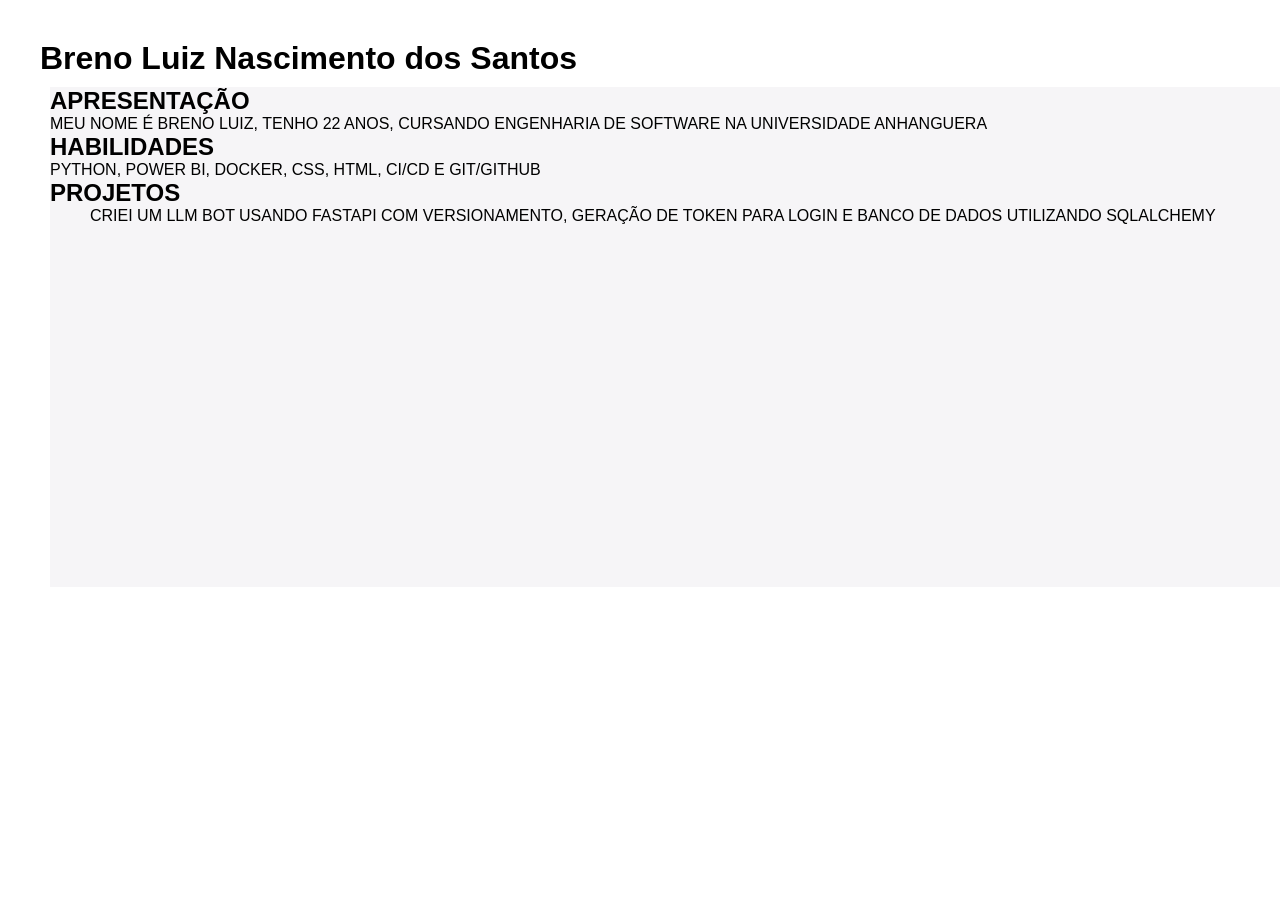
<file: Exercicios01/index.html>
<!DOCTYPE html>
<html lang="pt-BR"></html>
<head>
    <meta charset="UTF-8">
    <meta name = "viewport" content=" width = device-width,initial_scale = 1.0">
    <title>Exercicioaula01</title>
    <style>
        body{ font-family: Arial, Helvetica, sans-serif; margin: 40px;
        background-color: white;}
        h1 {color: black;}
        .card {background: white;padding: auto;
        border-collapse: collapse;margin-top: auto;}
        th,td {padding: 10px;border-bottom: 1px white; text-align: left;}
        th{background-color: azure;color: beige;}
    </style>
    <link rel = "stylesheet" href="style.css">
</head>

<body>
    <h1> Breno Luiz Nascimento dos Santos</h1>
    <div class = "minhadiv">
        <section>
        <h2>Apresentação</h2>

        <p>Meu nome é Breno Luiz, tenho 22 anos, cursando Engenharia de Software na Universidade Anhanguera</p>

        <h2>Habilidades</h2>

        <p>Python, Power BI, Docker, CSS, HTML, CI/CD e Git/Github</p>

        <h2>Projetos</h2>

        <ul>Criei um llm bot usando FastAPI com versionamento, geração de token para login e banco de dados utilizando sqlalchemy</ul>
        </section>
    </div>
</body>
</file>
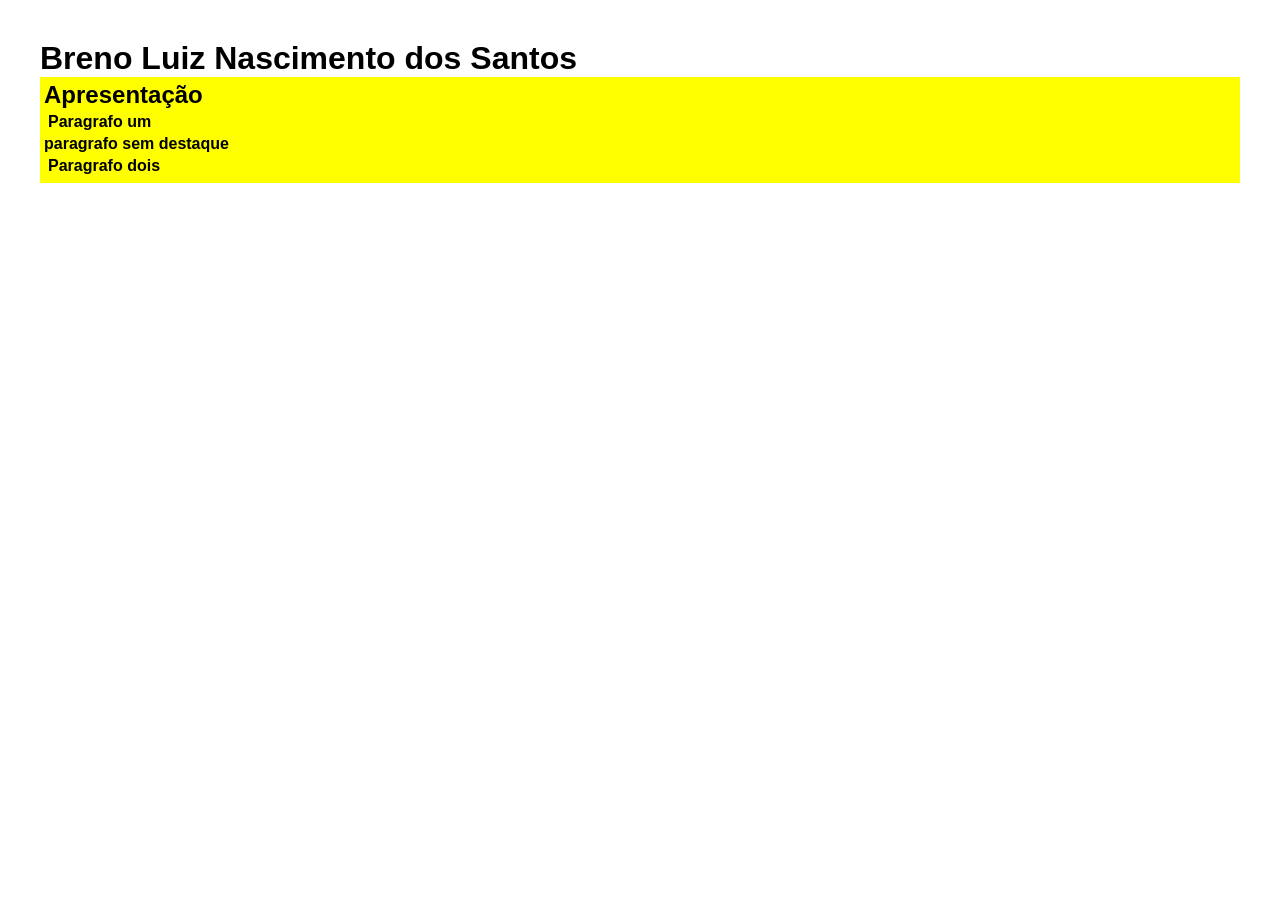
<file: Exercicios02/index.html>
<!DOCTYPE html>
<html lang="pt-BR"></html>
<head>
    <meta charset="UTF-8">
    <meta name = "viewport" content=" width = device-width,initial_scale = 1.0">
    <title>Exercicioaula01</title>
    <style>
        body{ font-family: Arial, Helvetica, sans-serif; margin: 40px;
        background-color: white;}
        h1 {color: black;}
        .card {background: white;padding: auto;
        border-collapse: collapse;margin-top: auto;}
        th,td {padding: 10px;border-bottom: 1px white; text-align: left;}
        th{background-color: azure;color: beige;}
    </style>
    <link rel = "stylesheet" href="style.css">
</head>

<body>
    <h1> Breno Luiz Nascimento dos Santos</h1>
    <div class = "highlight">
        <section>
        <h2>Apresentação</h2>

        <p class = "highlight" > Paragrafo um</p>
        <p> paragrafo sem destaque</p>
        <p class = "highlight" > Paragrafo dois </p>   
        </section>
    </div>
</body>
</file>
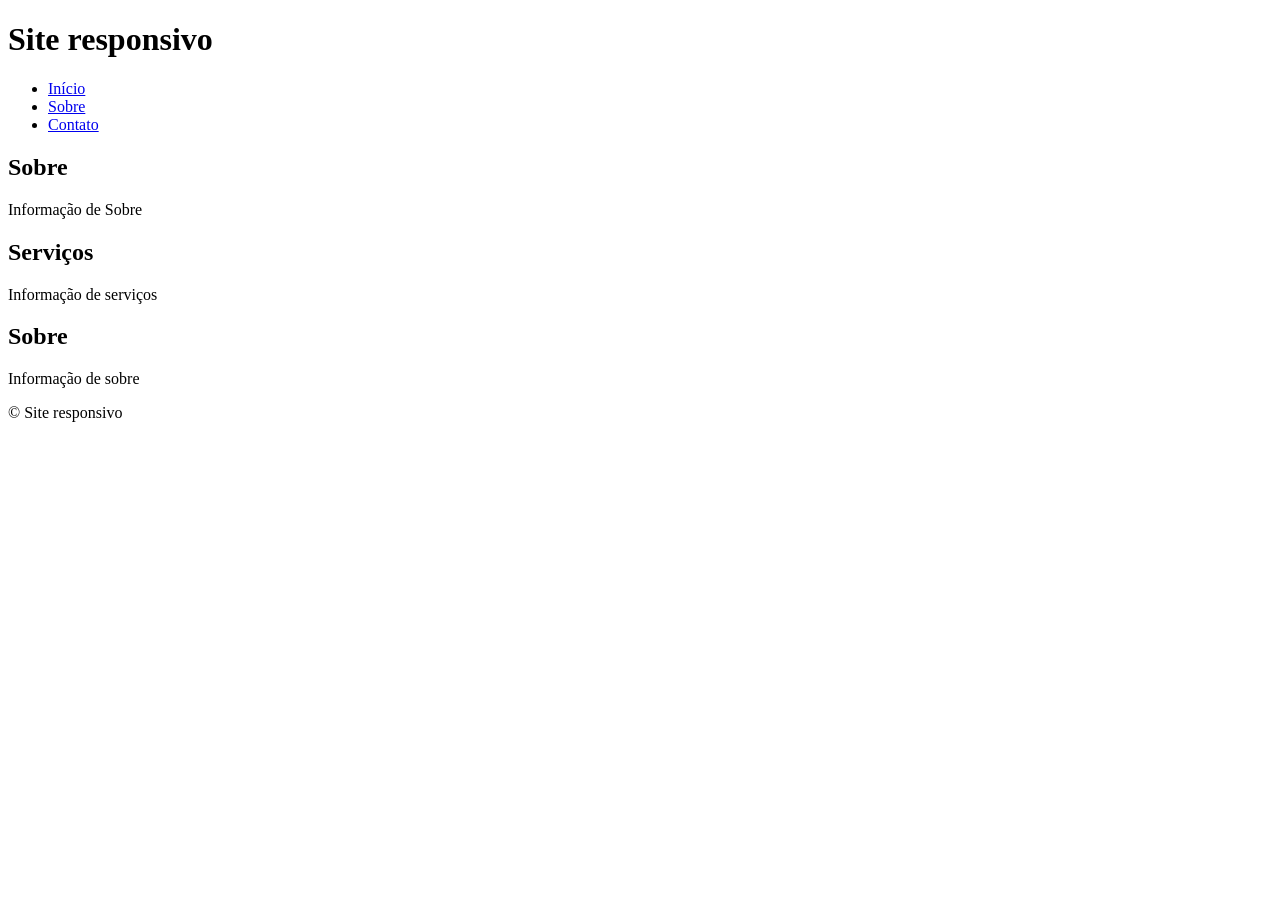
<file: Exercicios04/index.html>
<!DOCTYPE html>
<html lang = "pt-BR">
<head>
    <meta charset="UTF-8">
    <meta name = "viewport" content= "width = device-width, initial_scale = 1.0">
    <title>Exercicioaula04</title>
    <link rek = "stylesheet" href="style.css">
</head>
<body>
    <header>
        <h1>Site responsivo</h1>
        <nav>
            <ul>
                <li><a href="#">Início</a></li>
                <li><a href="#">Sobre</a></li>
                <li><a href="#">Contato</a></li>
            </ul>
        </nav>
    </header>
    <main>
        <section>
            <h2>Sobre</h2>
            <p>Informação de Sobre</p>
        </section>
        <section>
            <h2>Serviços</h2>
            <p>Informação de serviços</p>
        </section>
        <section>
            <h2>Sobre</h2>
            <p>Informação de sobre</p>
        </section>
    </main>
    <footer>
        <p>&copy; Site responsivo</p>
    </footer>
</body>
</html>
</file>
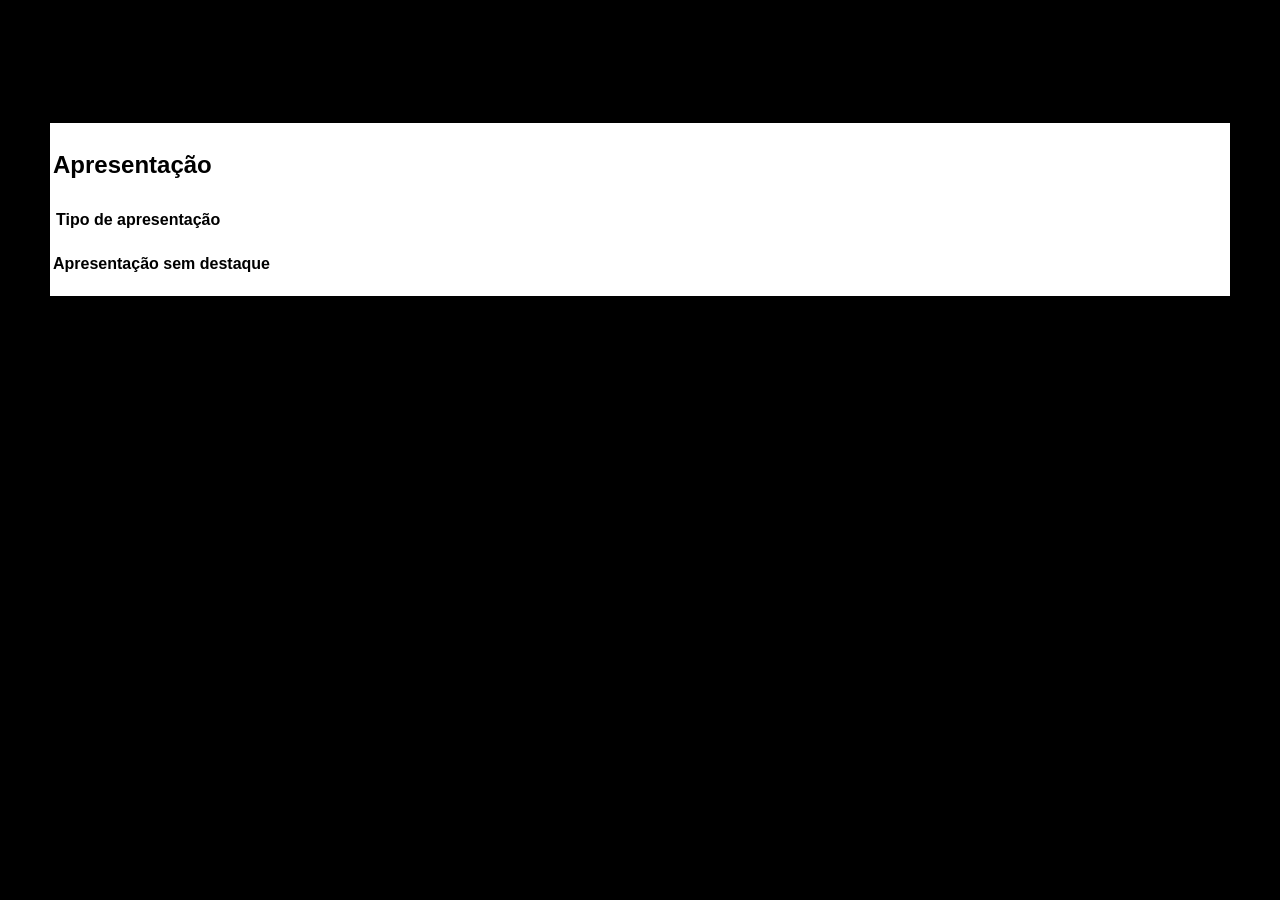
<file: Exercicios3/index.html>
<!DOCTYPE html>
<html lang="pt-BR"></html>
<head>
    <meta charset="UTF-8">
    <meta name = "viewport" content="width = device-width,initial_scale = 1.0">
    <title>ExercicioAula03</title>
    <style>
        body{font-family: Arial, Helvetica, sans-serif;margin: 50px;
        background-color: black;}
        .card {background: white;padding: auto;
        border-collapse: collapse; margin-top: auto;}
        th,td{padding: 10px;border-bottom: 1px white; text-align: center;}
        th{background-color: azure;color: beige;}
        td{background-color: black; color: beige;}
    </style>
    <link rel ="stylesheet" href="style.css">
</head>

<body>
    <h1>Sistema de Apresentação</h1>
    <div class = "highlight">
        <section>
            <h2>Apresentação</h2>

            <p class = "highlight"> Tipo de apresentação</p>
            <p> Apresentação sem destaque</p>
        </section>
    </div>
</body>
</file>
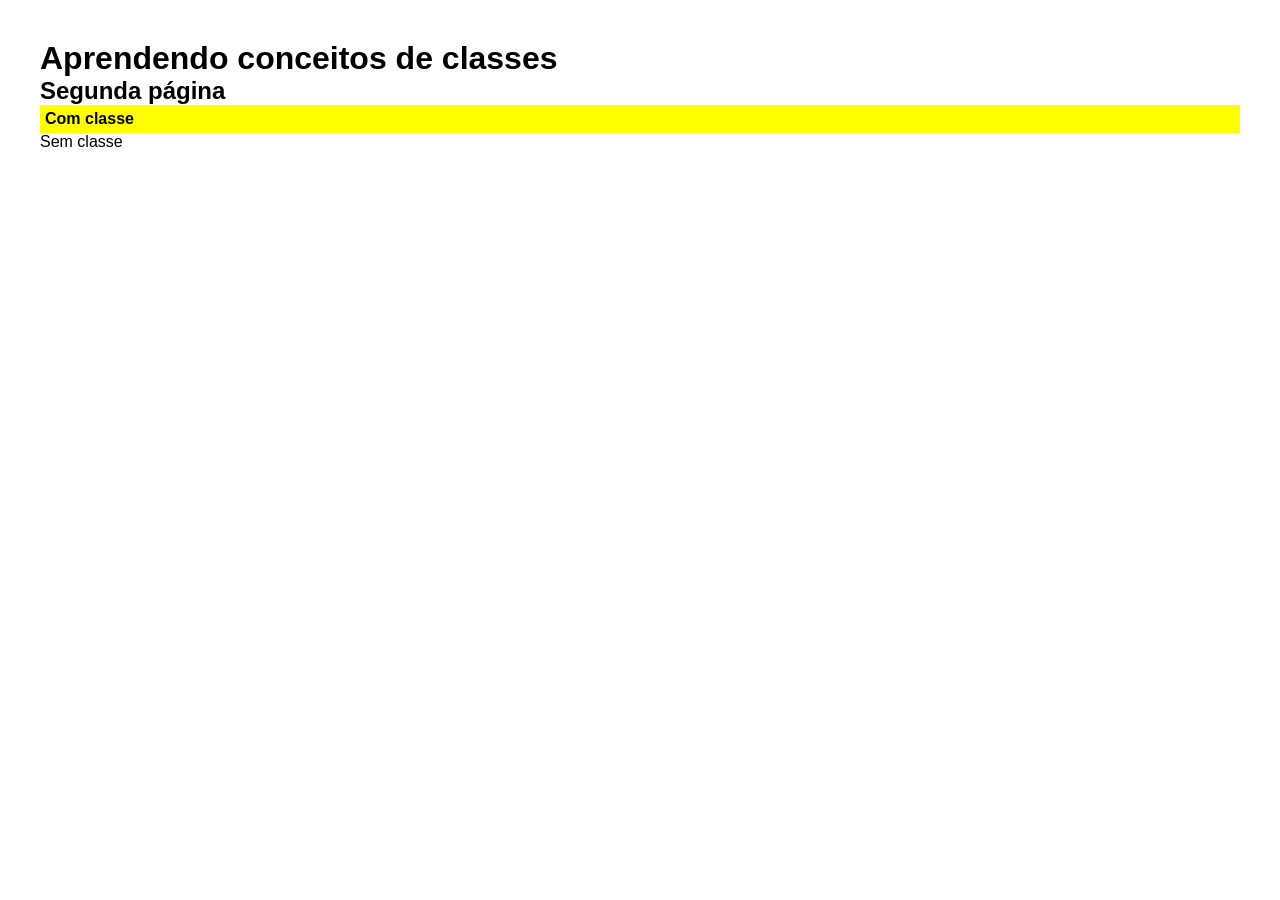
<file: Exercicios02/index2.html>
<!DOCTYPE html>
<html lang="pt-BR"></html>
<head>
    <meta charset="UTF-8">
    <meta name = "viewport" content=" width = device-width,initial_scale = 1.0">
    <title>Exercicioaula01</title>
    <style>
        body{ font-family: Arial, Helvetica, sans-serif; margin: 40px;
        background-color: white;}
        h1 {color: black;}
        .card {background: white;padding: auto;
        border-collapse: collapse;margin-top: auto;}
        th,td {padding: 10px;border-bottom: 1px white; text-align: left;}
        th{background-color: azure;color: beige;}
    </style>
    <link rel = "stylesheet" href="style.css">
</head>

<body>
    <h1> Aprendendo conceitos de classes</h1>
    <div class = "outradiv">
        <section>
            <h2>Segunda página</h2>
            <p class = "highlight" >Com classe</p>
            <p>Sem classe</p>
        </section>
    </div>
</body>
</file>
<file: Exercicios01/style.css>
*{
    margin: 0;
}
.minhadiv {
    width: 100%;
    height: 500px;
    background-color: rgb(246, 245, 247);
    display: flex;
    grid-template-columns: 2fr;
    column-gap: 8px;
    row-gap: 50px;
    text-transform: uppercase;
        position: absolute;
    margin: 10px;
}
@media(min-width: 100px) {
    .minhadiv{
        grid-template-columns: repeat(2,1fr);
      }
    }
@media(min-widwith:800px){
    .minhadiv{
        grid-template-columns: repeat((3,1fr));
    }
}
@media(min-widwith:1000px){
    .minhadiv{
        grid-template-columns: repeat(6,1fr);
    }
}
</file>
<file: Exercicios02/style.css>
*{
    margin: 0;
}
.highlight {
    background-color: yellow;
    font-weight: bold;
    padding: 4px;
}
.outradiv {
    .highlight{
        background-color: yellow;
        font-weight: bold;
        padding: 5px;    
    }
}
</file>
<file: Exercicios04/style.css>
body {
    font-family: Arial,sans-serif;
    margin: 0;
    padding: 0;
}

header {
    background-color: black;
    color: white;
    padding: 10px;
}

nav ul {
    list-style-type: none;
    padding: 0;
}

nav ul li {
    display: inline;
    margin-right: 20px;

}

nav ul li:last-child{
    margin-right: 0;

}

main {
    padding: 20px;
}

section{
    margin-bottom: 20px;
}

footer {
    background-color: black;
    color: white;
    text-align: center;
    padding: 10px;
}
</file>
<file: Exercicios3/style.css>
body{
    font-family: Arial, Helvetica, sans-serif;
    line-height: 1.6;
}
.highlight {
    background-color: white;
    font-weight: bold;
    padding: 3px;
}
</file>
